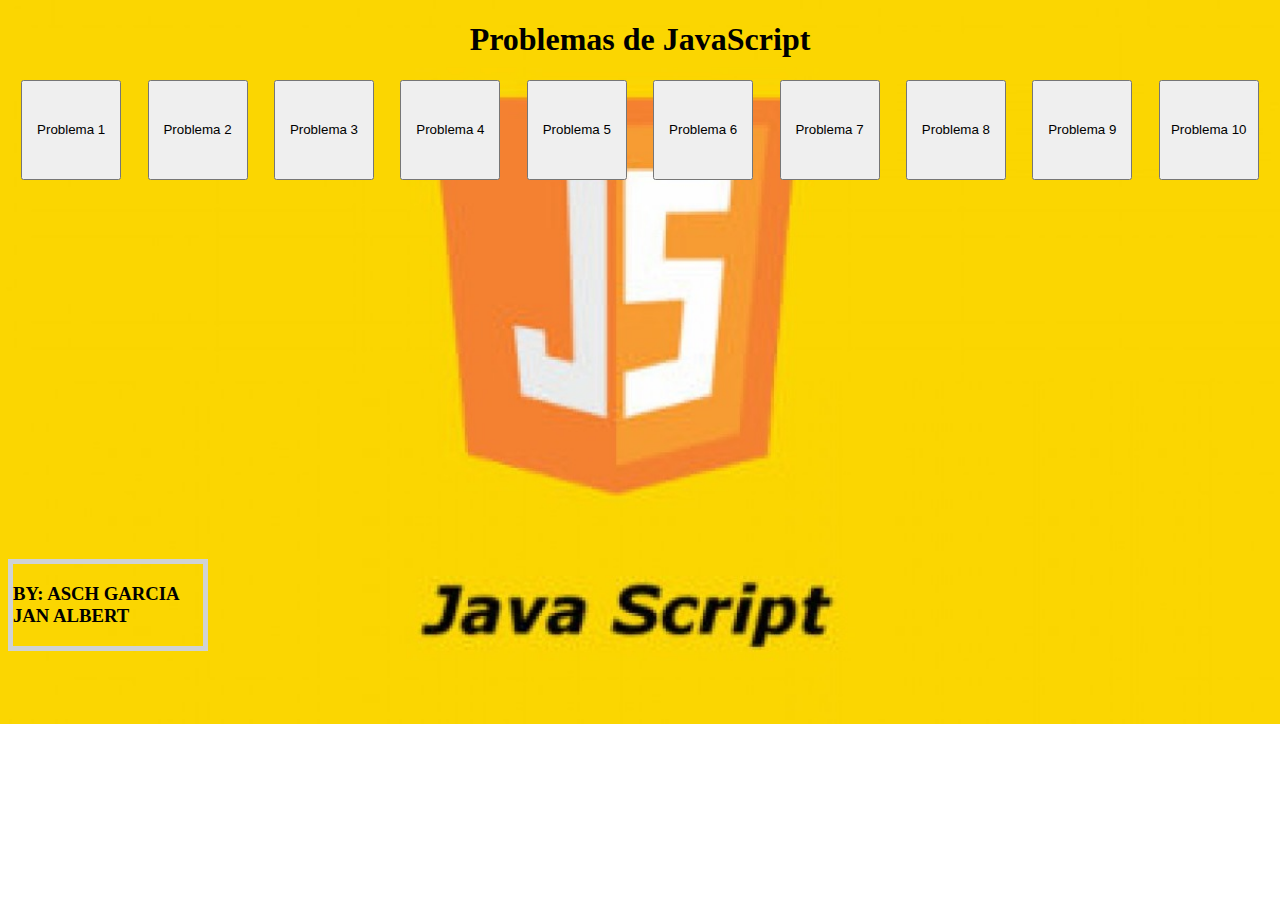
<file: index.html>
<!DOCTYPE html>
<html lang="en">
<head>
    <meta charset="UTF-8">
    <meta http-equiv="X-UA-Compatible" content="IE=edge">
    <meta name="viewport" content="width=device-width, initial-scale=1.0">
    <title>Problemas JavaScript</title>
    <link rel="stylesheet" href="./css/main.css"
</head>
<body>
    <header>
        <h1>Problemas de JavaScript</h1>
    </header>
    <main>
        <form method="get" action="./problema1.html"><button type="submit">Problema 1</button></form>
        <form method="get" action="./problema2.html"><button type="submit">Problema 2</button></form>
        <form method="get" action="./problema3.html"><button type="submit">Problema 3</button></form>
        <form method="get" action="./problema4.html"><button type="submit">Problema 4</button></form>
        <form method="get" action="./problema5.html"><button type="submit">Problema 5</button></form>
        <form method="get" action="./problema6.html"><button type="submit">Problema 6</button></form>
        <form method="get" action="./problema7.html"><button type="submit">Problema 7</button></form>
        <form method="get" action="./problema8.html"><button type="submit">Problema 8</button></form>
        <form method="get" action="./problema9.html"><button type="submit">Problema 9</button></form>
        <form method="get" action="./problema10.html"><button type="submit">Problema 10</button></form>
    </main>
    <footer>
        <h3>BY: ASCH GARCIA JAN ALBERT</h3>
    </footer>
</body>
</html>
</file>
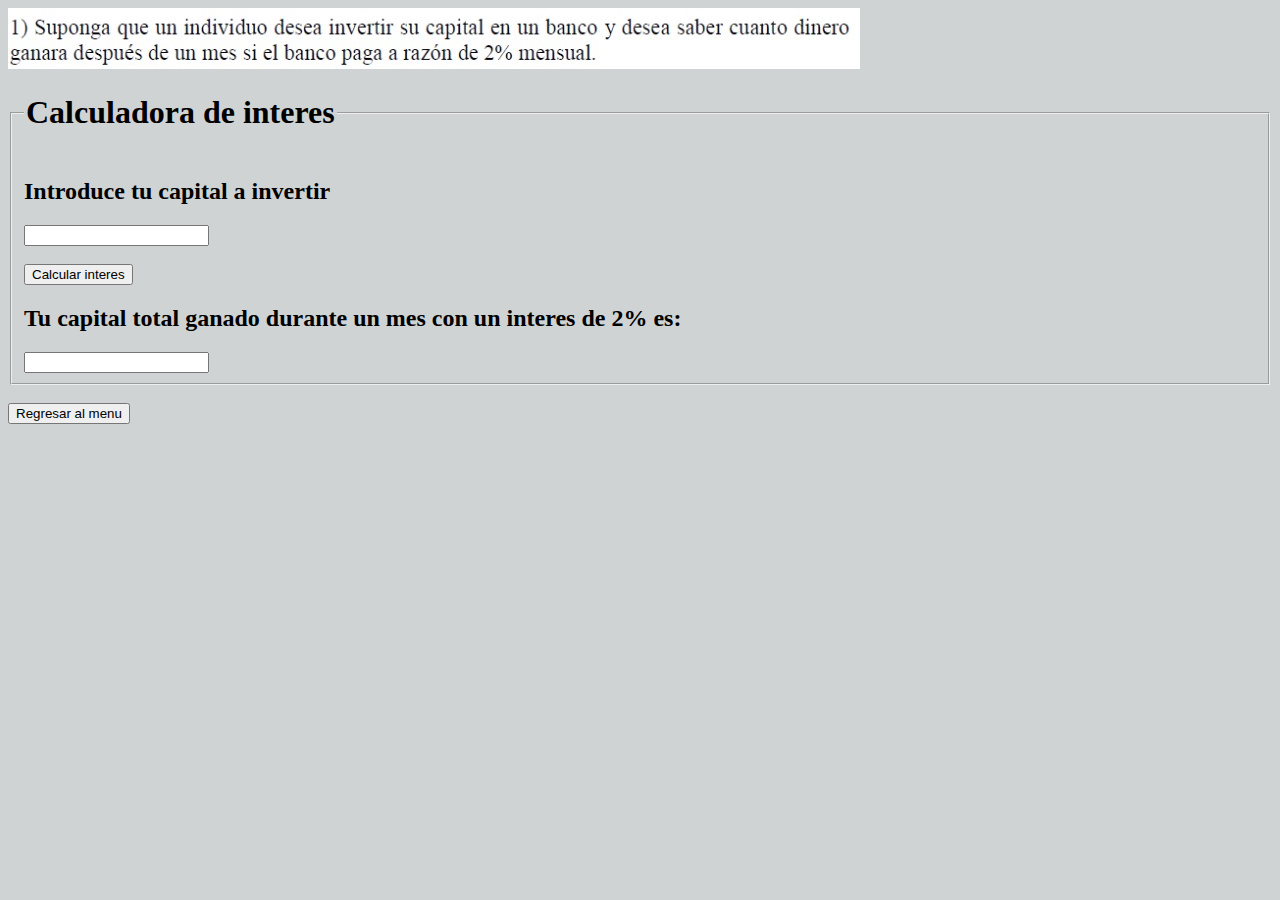
<file: problema1.html>
<!DOCTYPE html>
<html lang="en">
<head>
    <meta charset="UTF-8">
    <meta http-equiv="X-UA-Compatible" content="IE=edge">
    <meta name="viewport" content="width=device-width, initial-scale=1.0">
    <title>Problema 1 de JavaScript</title>
    <script src="./js/problema1.js"></script>
</head>
<body bgcolor="#d0d3d4">
    <header>
        <img src="./multimedia/imagenes/Problema 1.jpg">
        
    </header>
    <main>
        <form name="formulario" method="GET" action="problema1.html">
            <fieldset>
            <legend><h1>Calculadora de interes</h1></legend>
            <h2>Introduce tu capital a invertir</h2>
            <input type="text" name="cantidad" onkeypress="return validarn(event)">
            <br>
            <br>
            <input type="button" value="Calcular interes" name="enviar" onclick="interes()">
            <h2>Tu capital  total ganado durante un mes con un interes de 2% es:</h2>
            <input type="text" name="sueldoFinal" id="cantidadFinal" readonly="readonly" class="input_text">
            </fieldset>
        </form>    
    </main>
    <footer>
        <br>
        <form method="get" action="./index.html"><button type="submit">Regresar al menu</button></form>
    </footer>
</body>
</html>
</file>
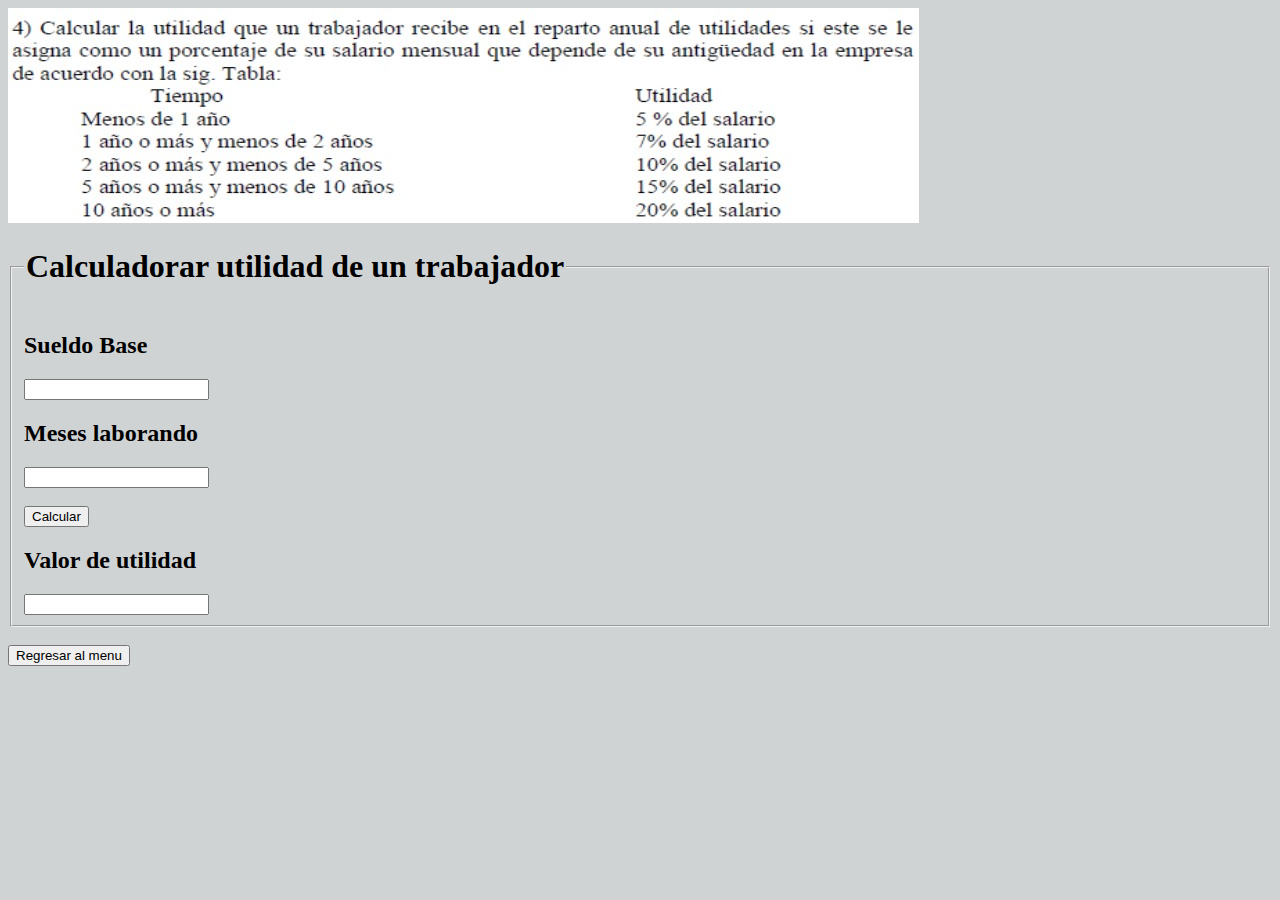
<file: problema10.html>
<!DOCTYPE html>
<html lang="en">
<head>
    <meta charset="UTF-8">
    <meta http-equiv="X-UA-Compatible" content="IE=edge">
    <meta name="viewport" content="width=device-width, initial-scale=1.0">
    <title>Problema 10 de JavaScript</title>
    <script src="./js/problema10.js"></script>
</head>
<body bgcolor="#d0d3d4">
    <header>
        <img src="./multimedia/imagenes/Problema 10.jpg"
    </header>
    <main>
        <form name="formulario" method="GET" action="problema10.html">
            <fieldset>
            <legend><h1>Calculadorar utilidad de un trabajador</h1></legend>
            <h2>Sueldo Base</h2>
            <input type="text" name="sueldo" onkeypress="return validarn(event)">
            <h2>Meses laborando</h2>
            <input type="text" name="meses" onkeypress="return validarn(event)">
            <br>
            <br>
            <input type="button" value="Calcular" name="enviar" onclick="utilidad()">
            <h2>Valor de utilidad</h2>
            <input type="text" name="util" id="cantidadti" readonly="readonly" class="input_text"> 
        </fieldset>
    </form> 
    </main>
    <footer>
        <br>
        <form method="get" action="./index.html"><button type="submit">Regresar al menu</button></form>
    </footer>
</body>
</html>
</file>
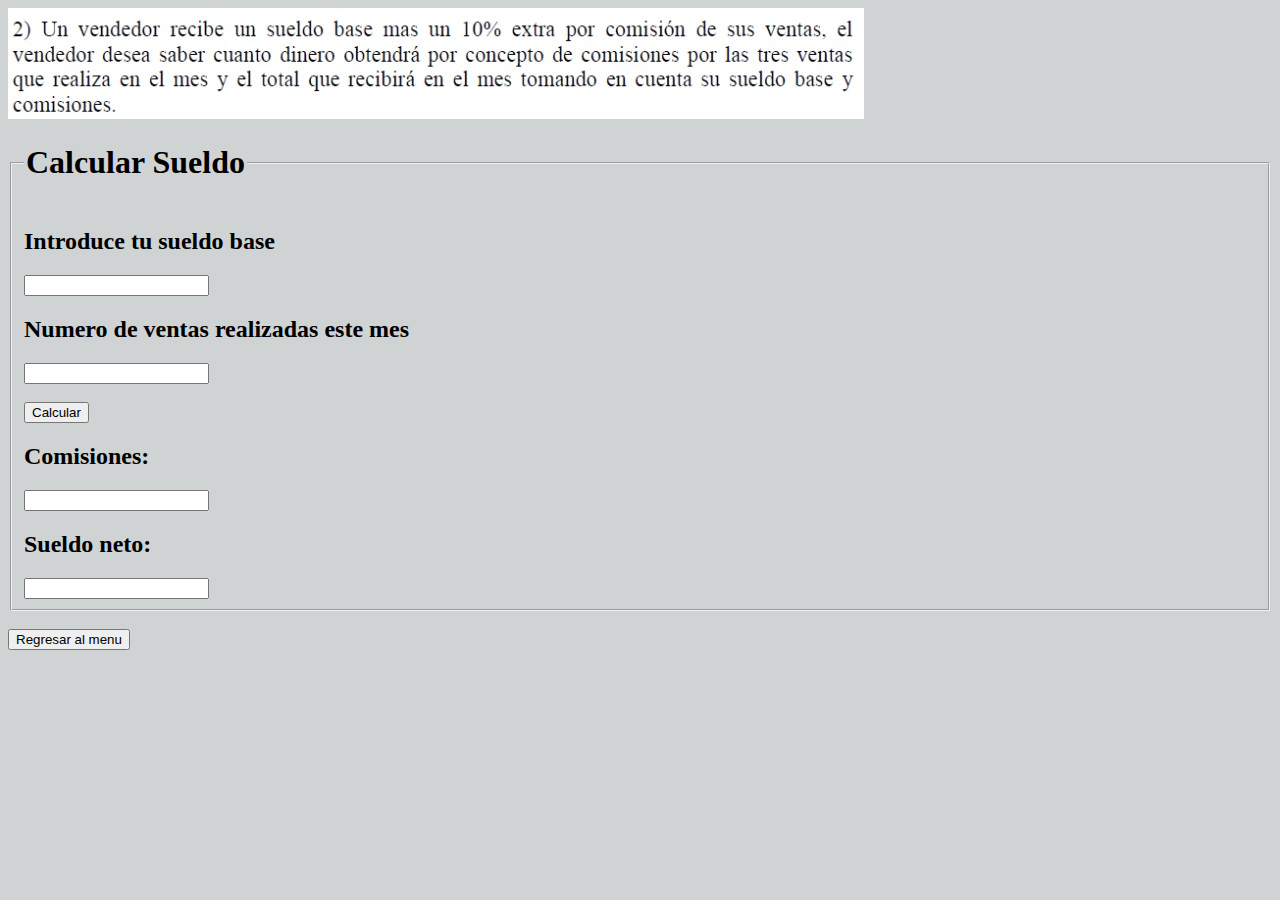
<file: problema2.html>
<!DOCTYPE html>
<html lang="en">
<head>
    <meta charset="UTF-8">
    <meta http-equiv="X-UA-Compatible" content="IE=edge">
    <meta name="viewport" content="width=device-width, initial-scale=1.0">
    <title>Problema 2 de JavaScript</title>
    <script src="./js/problema2.js"></script>
</head>
<body bgcolor="#d0d3d4">
    <header>
        <img src="./multimedia/imagenes/Problema 2.jpg"
    </header>
    <main>
        <form name="formulario" method="GET" action="problema2.html">
            <fieldset>
            <legend><h1>Calcular Sueldo</h1></legend>
            <h2>Introduce tu sueldo base</h2>
            <input type="text" name="sueldo" onkeypress="return validarn(event)">
            <h2>Numero de ventas realizadas este mes</h2>
            <input type="text" name="ventas" onkeypress="return validarn(event)">
            <br>
            <br>
            <input type="button" value="Calcular" name="enviar" onclick="comision()">
            <h2>Comisiones:</h2>
            <input type="text" name="comisiones" id="cantidadti" readonly="readonly" class="input_text">
            <h2>Sueldo neto:</h2>
            <input type="text" name="sueldom" id="cantidadti" readonly="readonly" class="input_text">
    </form>  
    </main>
    <footer>
        <br>
        <form method="get" action="./index.html"><button type="submit">Regresar al menu</button></form>
    </footer>
</body>
</html>
</file>
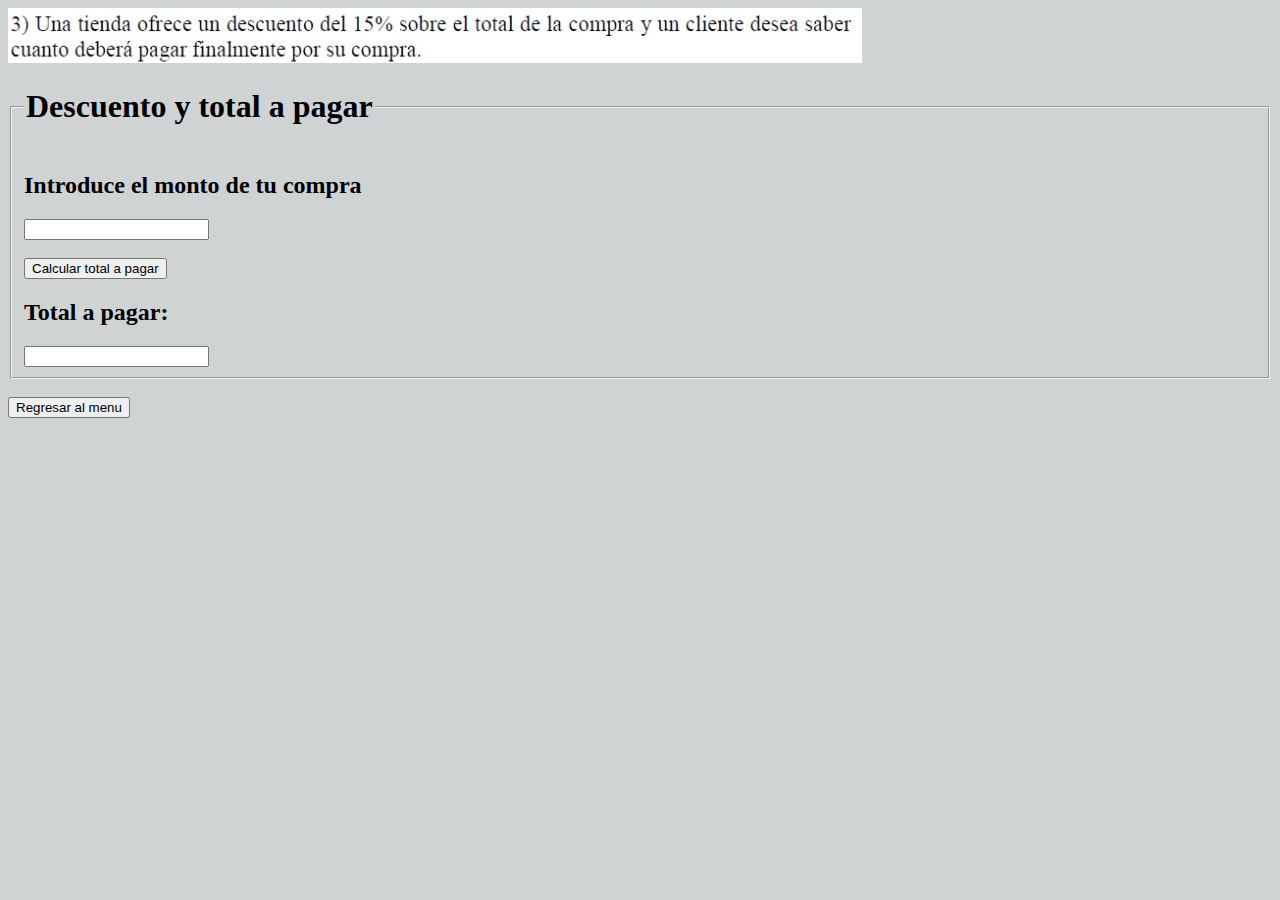
<file: problema3.html>
<!DOCTYPE html>
<html lang="en">
<head>
    <meta charset="UTF-8">
    <meta http-equiv="X-UA-Compatible" content="IE=edge">
    <meta name="viewport" content="width=device-width, initial-scale=1.0">
    <title>Problema 3 de JavaScript</title>
    <script src="./js/problema3.js"></script>
</head>
<body bgcolor="#d0d3d4">
    <header>
        <img src="./multimedia/imagenes/Problema 3.jpg"
    </header>
    <main>
        <form name="formulario" method="GET" action="problema3.html">
            <fieldset>
            <legend><h1>Descuento y total a pagar</h1></legend>
            <h2>Introduce el monto de tu compra</h2>
            <input type="text" name="compra" onkeypress="return validarn(event)">
            <br>
            <br>
            <input type="button" value="Calcular total a pagar" name="enviar" onclick="descuento()">
            <h2>Total a pagar:</h2>
            <input type="text" name="total" id="cantidadti" readonly="readonly" class="input_text">
        </fieldset>
    </form> 
    </main>
    <footer>
        <br>
        <form method="get" action="./index.html"><button type="submit">Regresar al menu</button></form>
    </footer>
</body>
</html>
</file>
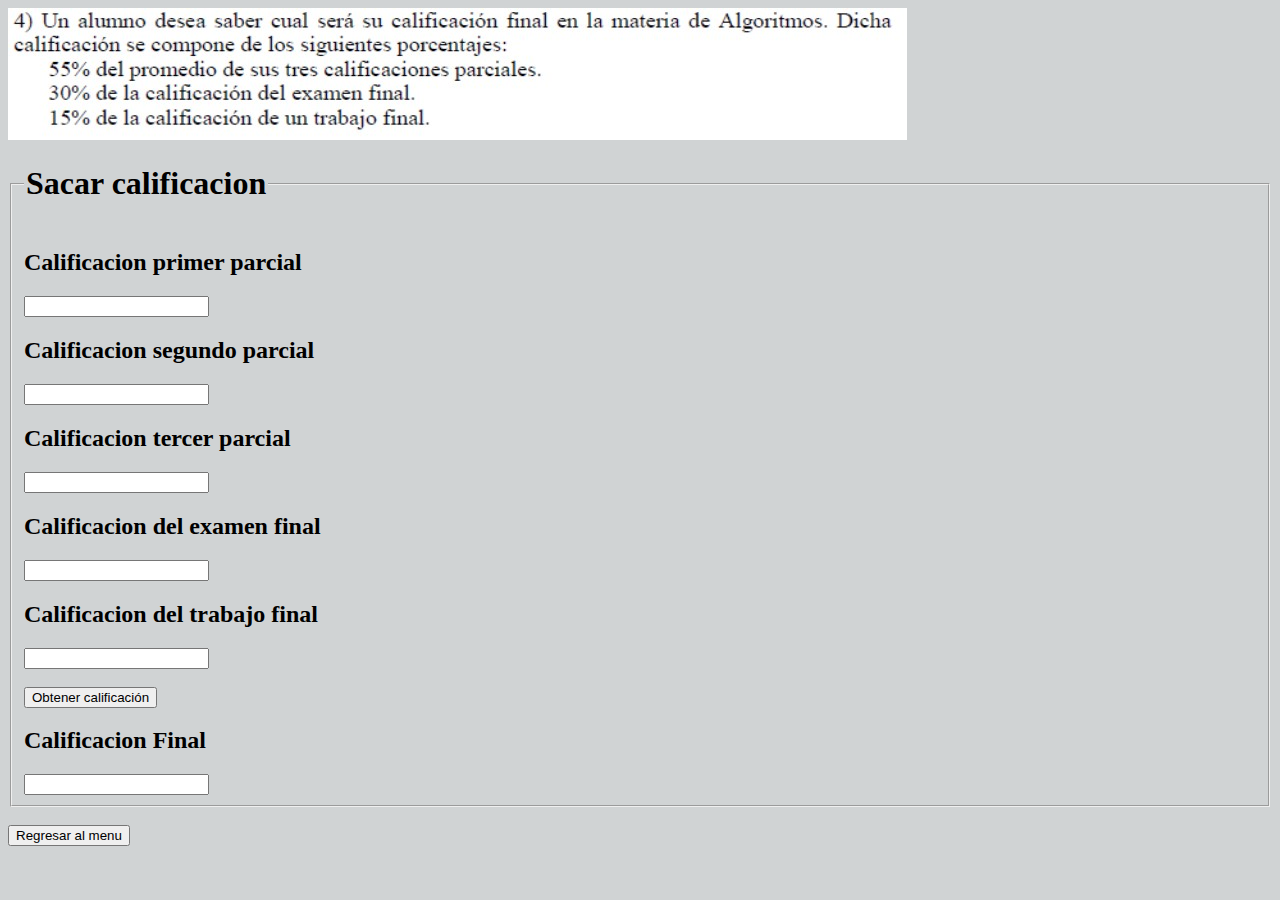
<file: problema4.html>
<!DOCTYPE html>
<html lang="en">
<head>
    <meta charset="UTF-8">
    <meta http-equiv="X-UA-Compatible" content="IE=edge">
    <meta name="viewport" content="width=device-width, initial-scale=1.0">
    <title>Problema 4 de JavaScript</title>
    <script src="./js/problema4.js"></script>
</head>
<body bgcolor="#d0d3d4">
    <header>
        <img src="./multimedia/imagenes/Problema 4.jpg"
    </header>
    <main>
        <form name="formulario" method="GET" action="problema4.html">
            <fieldset>
            <legend><h1>Sacar calificacion</h1></legend>
            <h2> Calificacion primer parcial</h2>
            <input type="text" name="primer" onkeypress="return validarn(event)">
            <h2> Calificacion segundo parcial</h2>
            <input type="text" name="segundo" onkeypress="return validarn(event)">
            <h2> Calificacion tercer parcial</h2>
            <input type="text" name="tercero" onkeypress="return validarn(event)">
            <h2> Calificacion del examen final</h2>
            <input type="text" name="exfinal" onkeypress="return validarn(event)">
            <h2> Calificacion del trabajo final</h2>
            <input type="text" name="trfinal" onkeypress="return validarn(event)">
            <br>
            <br>
            <input type="button" value="Obtener calificación" name="enviar" onclick="obtener()">
            <h2>Calificacion Final</h2>
            <input type="text" name="calificacion" id="cantidadti" readonly="readonly" class="input_text">    
        </fieldset>
    </form> 
    </main>
    <footer>
        <br>
        <form method="get" action="./index.html"><button type="submit">Regresar al menu</button></form>
    </footer>
</body>
</html>
</file>
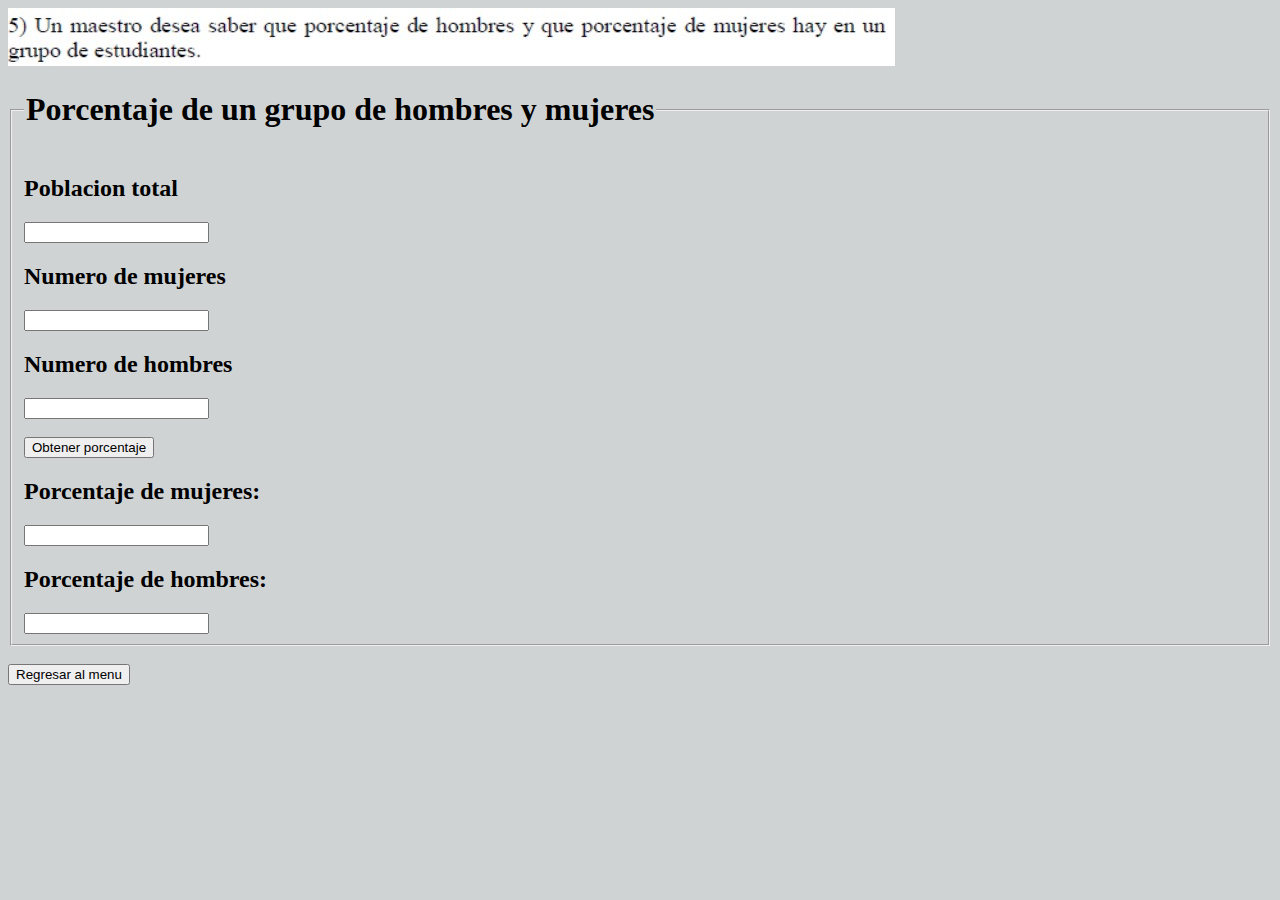
<file: problema5.html>
<!DOCTYPE html>
<html lang="en">
<head>
    <meta charset="UTF-8">
    <meta http-equiv="X-UA-Compatible" content="IE=edge">
    <meta name="viewport" content="width=device-width, initial-scale=1.0">
    <title>Problema 5 de JavaScript</title>
    <script src="./js/problema5.js"></script>
</head>
<body bgcolor="#d0d3d4">
    <header>
        <img src="./multimedia/imagenes/Problema 5.jpg"
    </header>
    <main>
        <form name="formulario" method="GET" action="problema5.html">
            <fieldset>
            <legend><h1>Porcentaje de un grupo de hombres y mujeres</h1></legend>
            <h2>Poblacion total</h2>
            <input type="text" name="poblacion" onkeypress="return validarn(event)">
            <h2>Numero de mujeres</h2>
            <input type="text" name="Mu" onkeypress="return validarn(event)">
            <h2>Numero de hombres</h2>
            <input type="text" name="Ho" onkeypress="return validarn(event)">
            <br>
            <br>
            <input type="button" value="Obtener porcentaje" name="enviar" onclick="calcular()">
            <h2>Porcentaje de mujeres:</h2>
            <input type="text" name="Cmujeres" id="cantidadti" readonly="readonly" class="input_text">
            <h2>Porcentaje de hombres:</h2>
            <input type="text" name="Chombres" id="cantidadti" readonly="readonly" class="input_text">
        </fieldset>
    </form> 
    </main>
    <footer>
        <br>
        <form method="get" action="./index.html"><button type="submit">Regresar al menu</button></form>
    </footer>
</body>
</html>
</file>
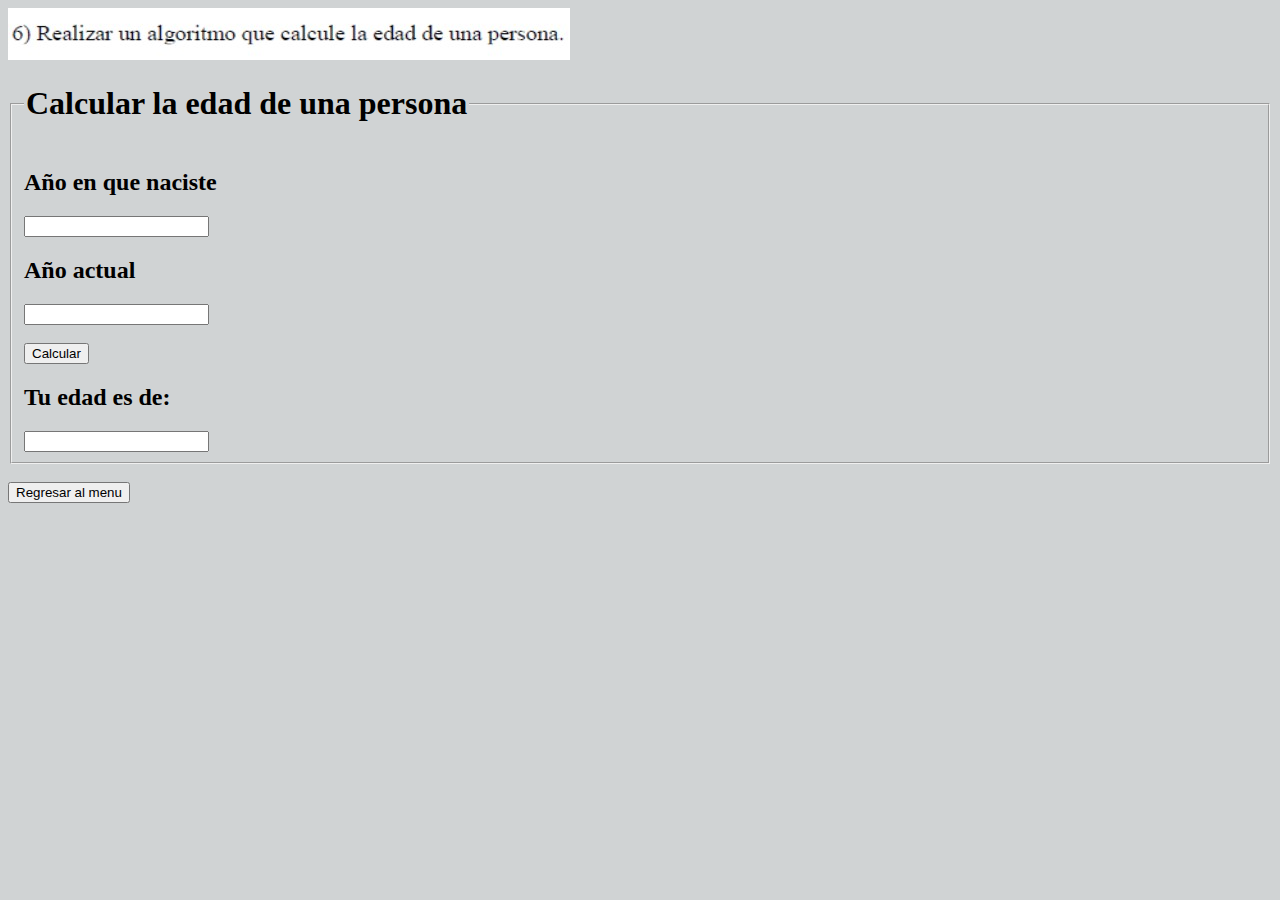
<file: problema6.html>
<!DOCTYPE html>
<html lang="en">
<head>
    <meta charset="UTF-8">
    <meta http-equiv="X-UA-Compatible" content="IE=edge">
    <meta name="viewport" content="width=device-width, initial-scale=1.0">
    <title>Problema 6 de JavaScript</title>
    <script src="./js/problema6.js"></script>
</head>
<body bgcolor="#d0d3d4">
    <header>
        <img src="./multimedia/imagenes/Problema 6.jpg"
    </header>
    <main>
        <form name="formulario" method="GET" action="problema6.html">
            <fieldset>
            <legend><h1>Calcular la edad de una persona</h1></legend>
            <h2>Año en que naciste</h2>
            <input type="text" name="añon" onkeypress="return validarn(event)">
            <h2>Año actual</h2>
            <input type="text" name="añoc" onkeypress="return validarn(event)">
            <br>
            <br>
            <input type="button" value="Calcular" name="enviar" onclick="Caledad()">
            <h2></h2>
            <h2>Tu edad es de:</h2>
            <input type="text" name="edad" id="cantidadti" readonly="readonly" class="input_text">
            </fieldset>
    </form> 
    </main>
    <footer>
        <br>
        <form method="get" action="./index.html"><button type="submit">Regresar al menu</button></form>
    </footer>
</body>
</html>
</file>
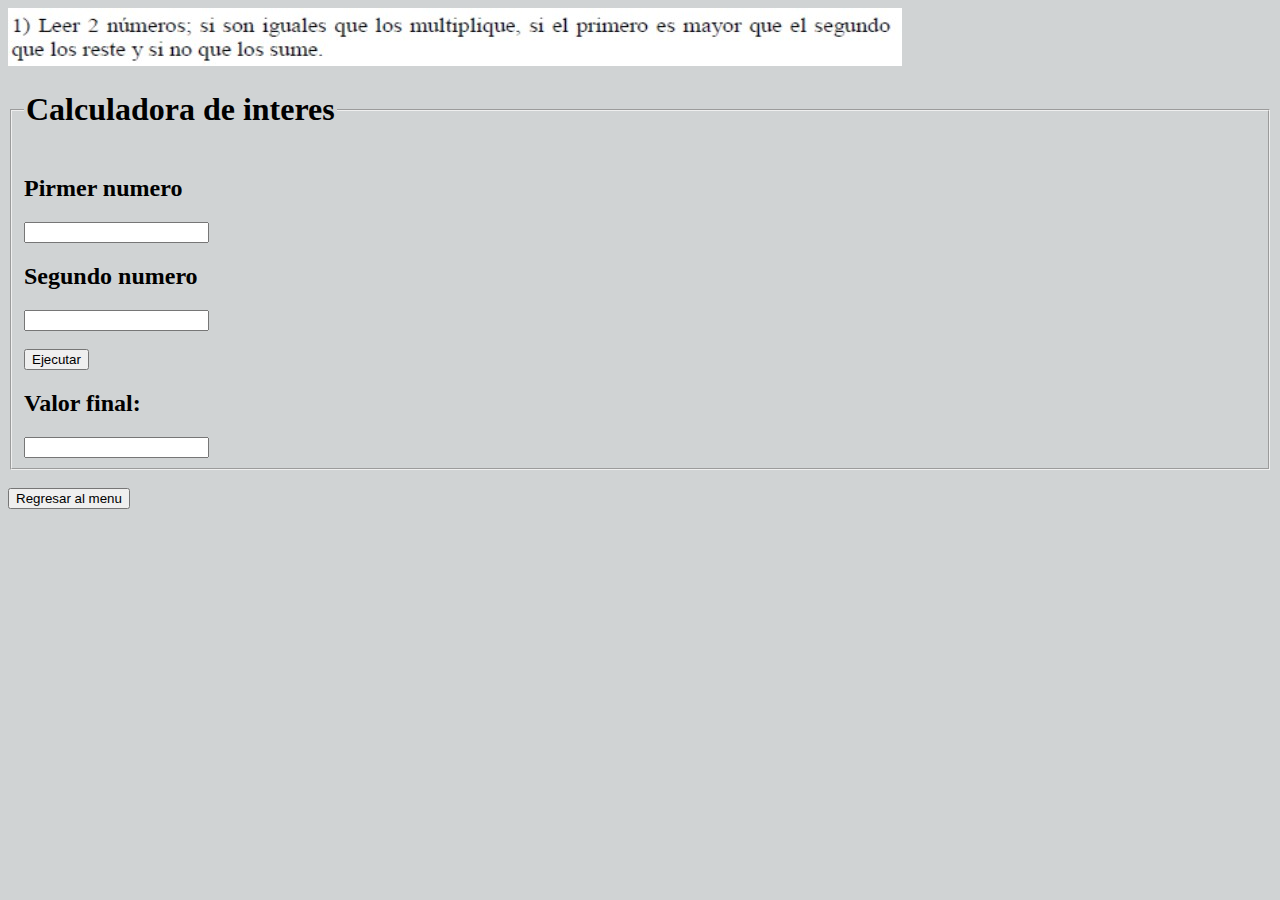
<file: problema7.html>
<!DOCTYPE html>
<html lang="en">
<head>
    <meta charset="UTF-8">
    <meta http-equiv="X-UA-Compatible" content="IE=edge">
    <meta name="viewport" content="width=device-width, initial-scale=1.0">
    <title>Problema 7 de JavaScript</title>
    <script src="./js/problema7.js"></script>
</head>
<body bgcolor="#d0d3d4">
    <header>
        <img src="./multimedia/imagenes/Problema 7.jpg"
    </header>
    <main>
        <form name="formulario" method="GET" action="problema7.html">
            <fieldset>
            <legend><h1>Calculadora de interes</h1></legend>
            <h2>Pirmer numero</h2>
            <input type="text" name="Num1" onkeypress="return validarn(event)">
            <h2>Segundo numero</h2>
            <input type="text" name="Num2" onkeypress="return validarn(event)">
            <br>
            <br>
            <input type="button" value="Ejecutar" name="enviar" onclick="cal()">
            <h2>Valor final:</h2>
            <input type="text" name="resultadoM" id="cantidadti" readonly="readonly" class="input_text">
        </fieldset>
    </form> 
    </main>
    <footer>
        <br>
        <form method="get" action="./index.html"><button type="submit">Regresar al menu</button></form>
    </footer>
</body>
</html>
</file>
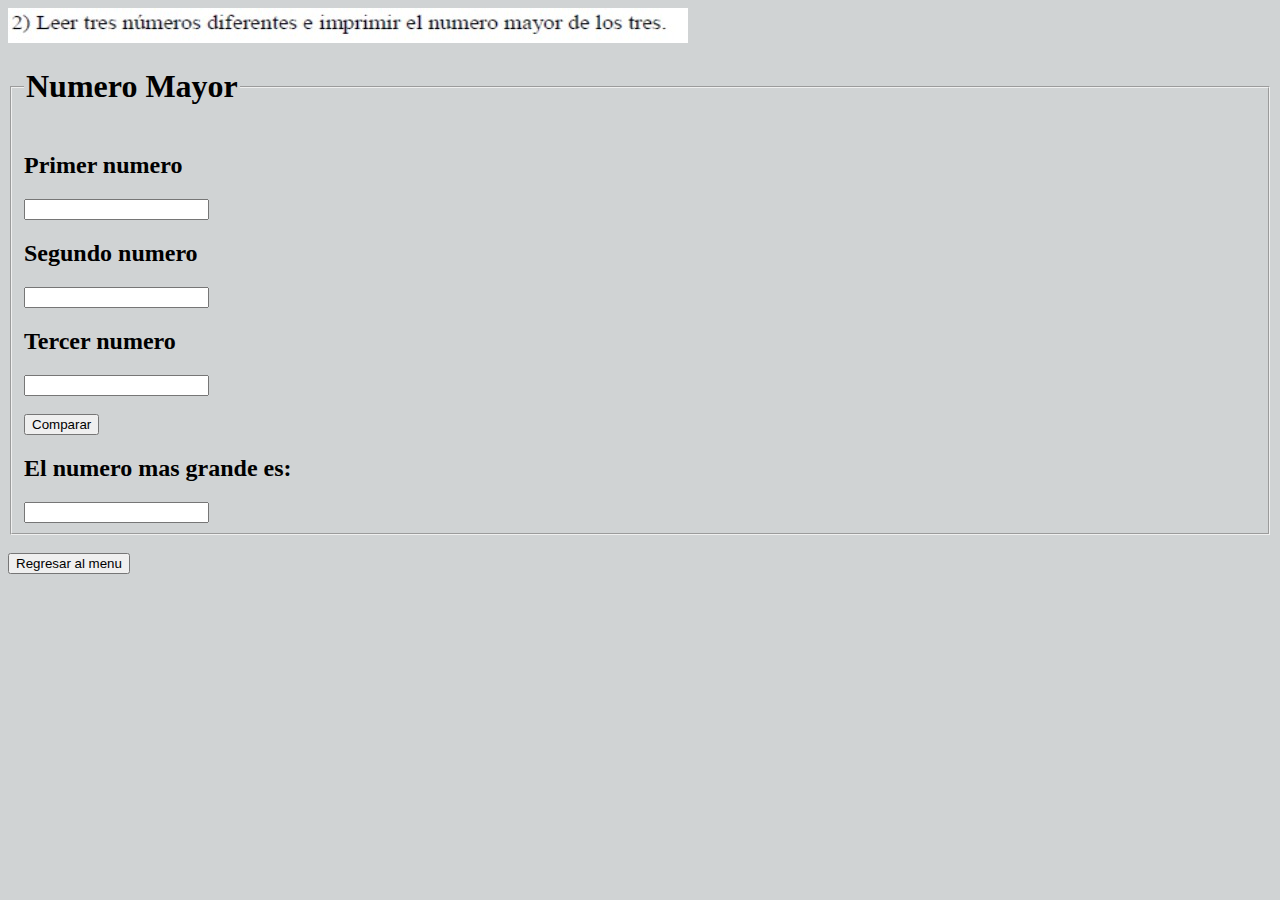
<file: problema8.html>
<!DOCTYPE html>
<html lang="en">
<head>
    <meta charset="UTF-8">
    <meta http-equiv="X-UA-Compatible" content="IE=edge">
    <meta name="viewport" content="width=device-width, initial-scale=1.0">
    <title>Problema 8 de JavaScript</title>
    <script src="./js/problema8.js"></script>
</head>
<body bgcolor="#d0d3d4">
    <header>
        <img src="./multimedia/imagenes/Problema 8.jpg"
    </header>
    <main>
        <form name="formulario" method="GET" action="problema8.html">
            <fieldset>
            <legend><h1>Numero Mayor</h1></legend>
            <h2>Primer numero</h2>
            <input type="text" name="Num1" onkeypress="return validarn(event)">
            <h2>Segundo numero</h2>
            <input type="text" name="Num2" onkeypress="return validarn(event)">
            <h2>Tercer numero</h2>
            <input type="text" name="Num3" onkeypress="return validarn(event)">
            <br>
            <br>
            <input type="button" value="Comparar" name="enviar" onclick="c()">
            <h2>El numero mas grande es:</h2>
            <input type="text" name="Numga" id="cantidadti" readonly="readonly" class="input_text">
        </fieldset>
    </form> 
    </main>
    <footer>
        <br>
        <form method="get" action="./index.html"><button type="submit">Regresar al menu</button></form>
    </footer>
</body>
</html>
</file>
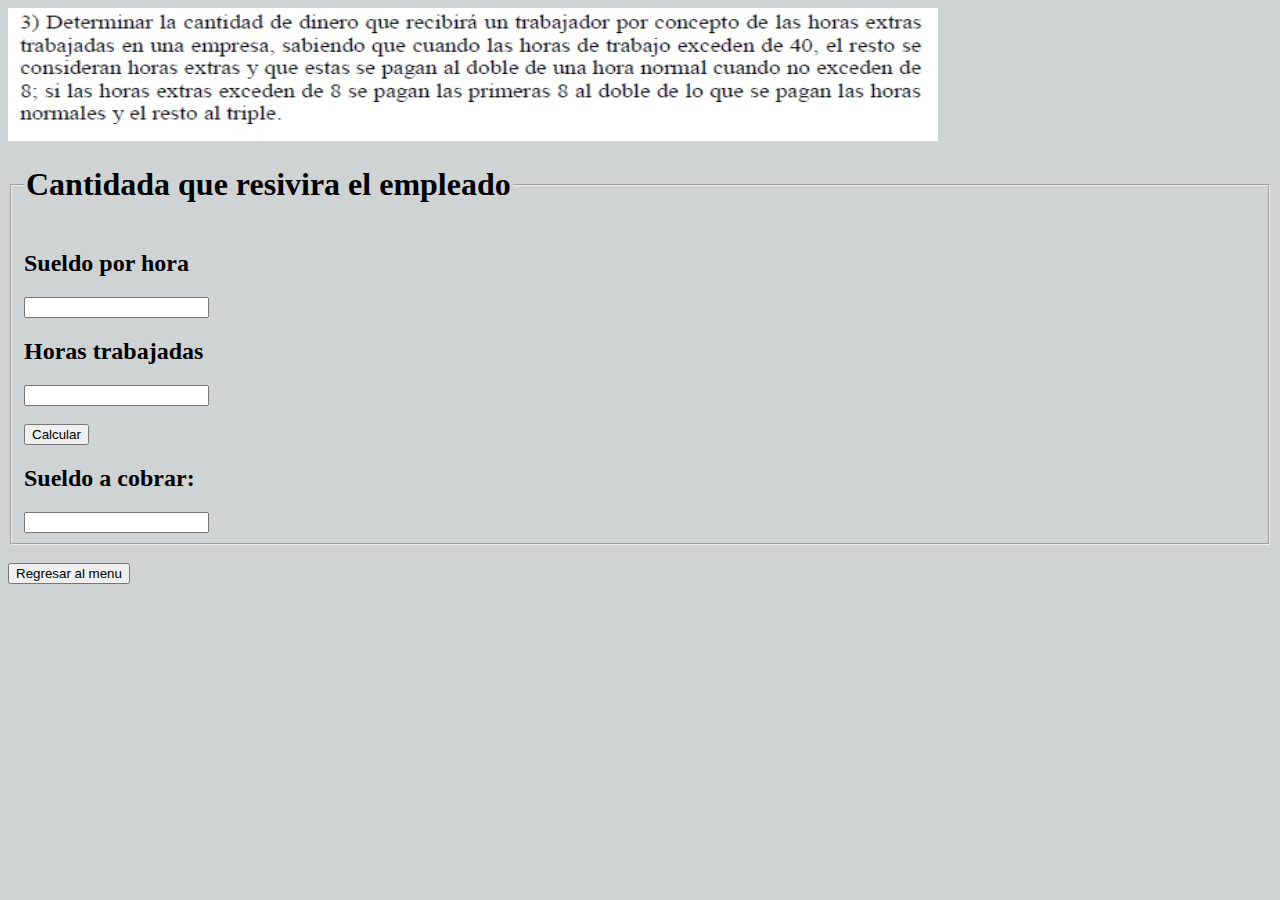
<file: problema9.html>
<!DOCTYPE html>
<html lang="en">
<head>
    <meta charset="UTF-8">
    <meta http-equiv="X-UA-Compatible" content="IE=edge">
    <meta name="viewport" content="width=device-width, initial-scale=1.0">
    <title>Problema 9 de JavaScript</title>
    <script src="./js/problema9.js"></script>
</head>
<body bgcolor="#d0d3d4">
    <header>
        <img src="./multimedia/imagenes/Problema 9.jpg"
    </header>
    <main>
        <form name="formulario" method="GET" action="problema9.html">
            <fieldset>
            <legend><h1>Cantidada que resivira el empleado</h1></legend>
            <h2>Sueldo por hora</h2>
            <input type="text" name="sueldo" onkeypress="return validarn(event)">
            <h2>Horas trabajadas</h2>
            <input type="text" name="horas" onkeypress="return validarn(event)">
            <br>
            <br>
            <input type="button" value="Calcular" name="enviar" onclick="sueldito()">
            <h2>Sueldo a cobrar:</h2>
            <input type="text" name="sueldote" id="cantidadti" readonly="readonly" class="input_text">
        </fieldset>
    </form> 
    </main>
    <footer>
        <br>
        <form method="get" action="./index.html"><button type="submit">Regresar al menu</button></form>
    </footer>
</body>
</html>
</file>
<file: css/main.css>
header {
    text-align: center;
    
}

body {
    background-image: url(../multimedia/imagenes/javascriptlogo.jpg);
    background-repeat: no-repeat;
    background-size: cover;
}

main {
    display: flex;
    align-items: center;
    justify-content: space-around;
    
}

button {
    width: 100px;
    height: 100px;
}

footer {
    border: #d0d3d4 5px solid;
    margin-top: 30%;
    display: flex;
    width: 15%;
    justify-content: start;

}
</file>
